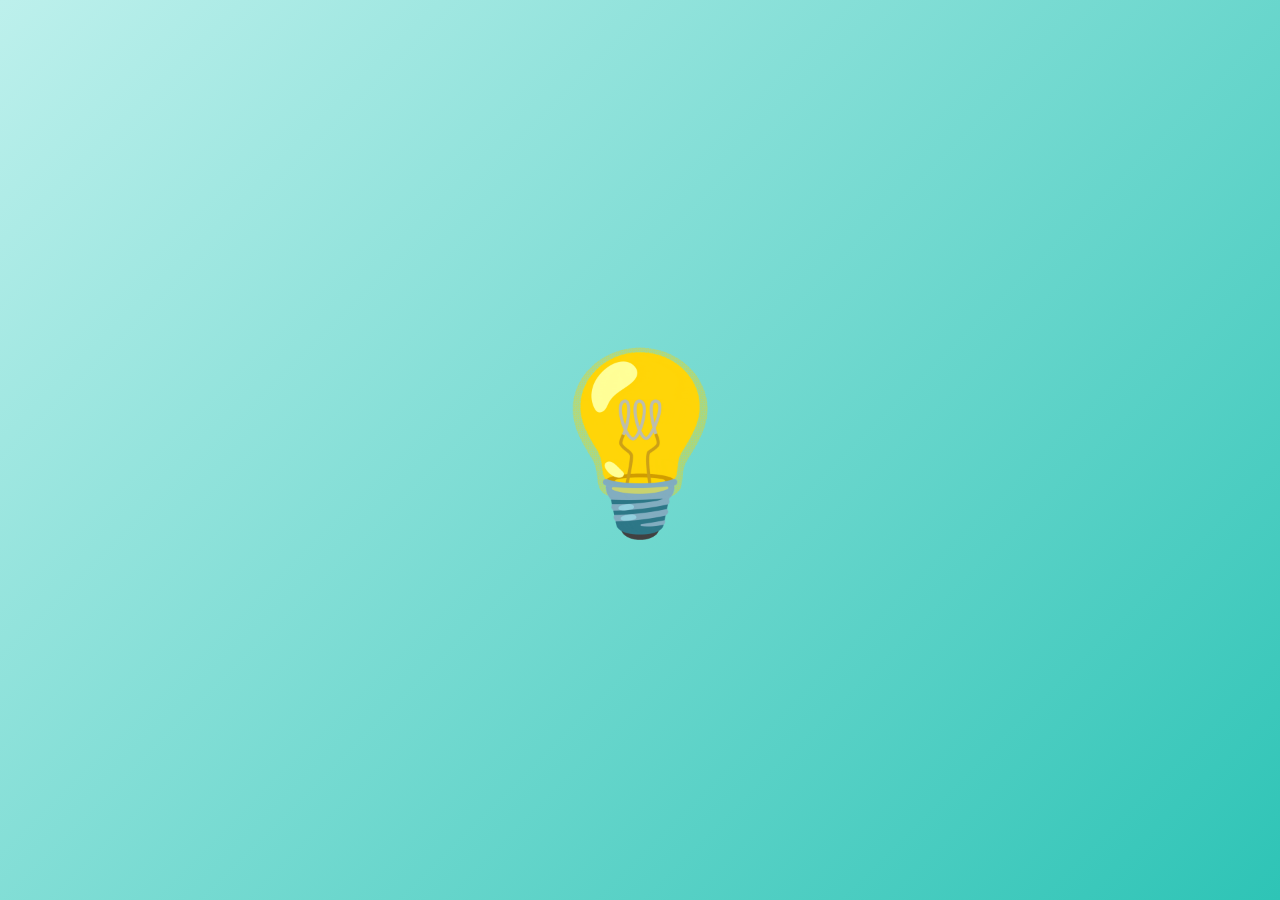
<file: index.html>
<!DOCTYPE html>
<html lang="en">

<head>
    <meta charset="UTF-8">
    <meta name="viewport" content="width=device-width, initial-scale=1.0">
    <title>Skillio</title>
    <link rel="stylesheet" href="style.css">
    <link rel="preconnect" href="https://fonts.googleapis.com">
    <link rel="preconnect" href="https://fonts.gstatic.com" crossorigin>
    <link rel="icon" type="image/png" href="img/Light Bulb.gif">
    <link
        href="https://fonts.googleapis.com/css2?family=DM+Serif+Display:ital@0;1&family=Poppins:wght@300;400;500;600;700&family=Zain:wght@400;700&display=swap"
        rel="stylesheet">
</head>

<body>
<div class="preloader" id="preloader">
        <div class="loader">
            <img class="Light" src="img/Light Bulb.gif">

        </div>
    </div>

    <nav id="navbar">
        <div class="nav-container">
            <div class="logo-section">
                <p class="logo-text" id="headerLogo"></p>
            </div>
            <ul class="nav-center" id="headerNavLinks"></ul>
            <div class="nav-right">
                 <button class="theme-toggle" id="themeToggle"><img src="img/moon.png" class="mode"
                        alt="Switch to dark mode"></button>
                          <button class="lang-toggle text-font" id="langToggle"></button>
                <a href="Login.html" class="btn1-hero text-font" id="loginbtn"></a>
            </div>
        </div>
    </nav>
        <script src="js.js"></script>
</body>

</html>
</file>
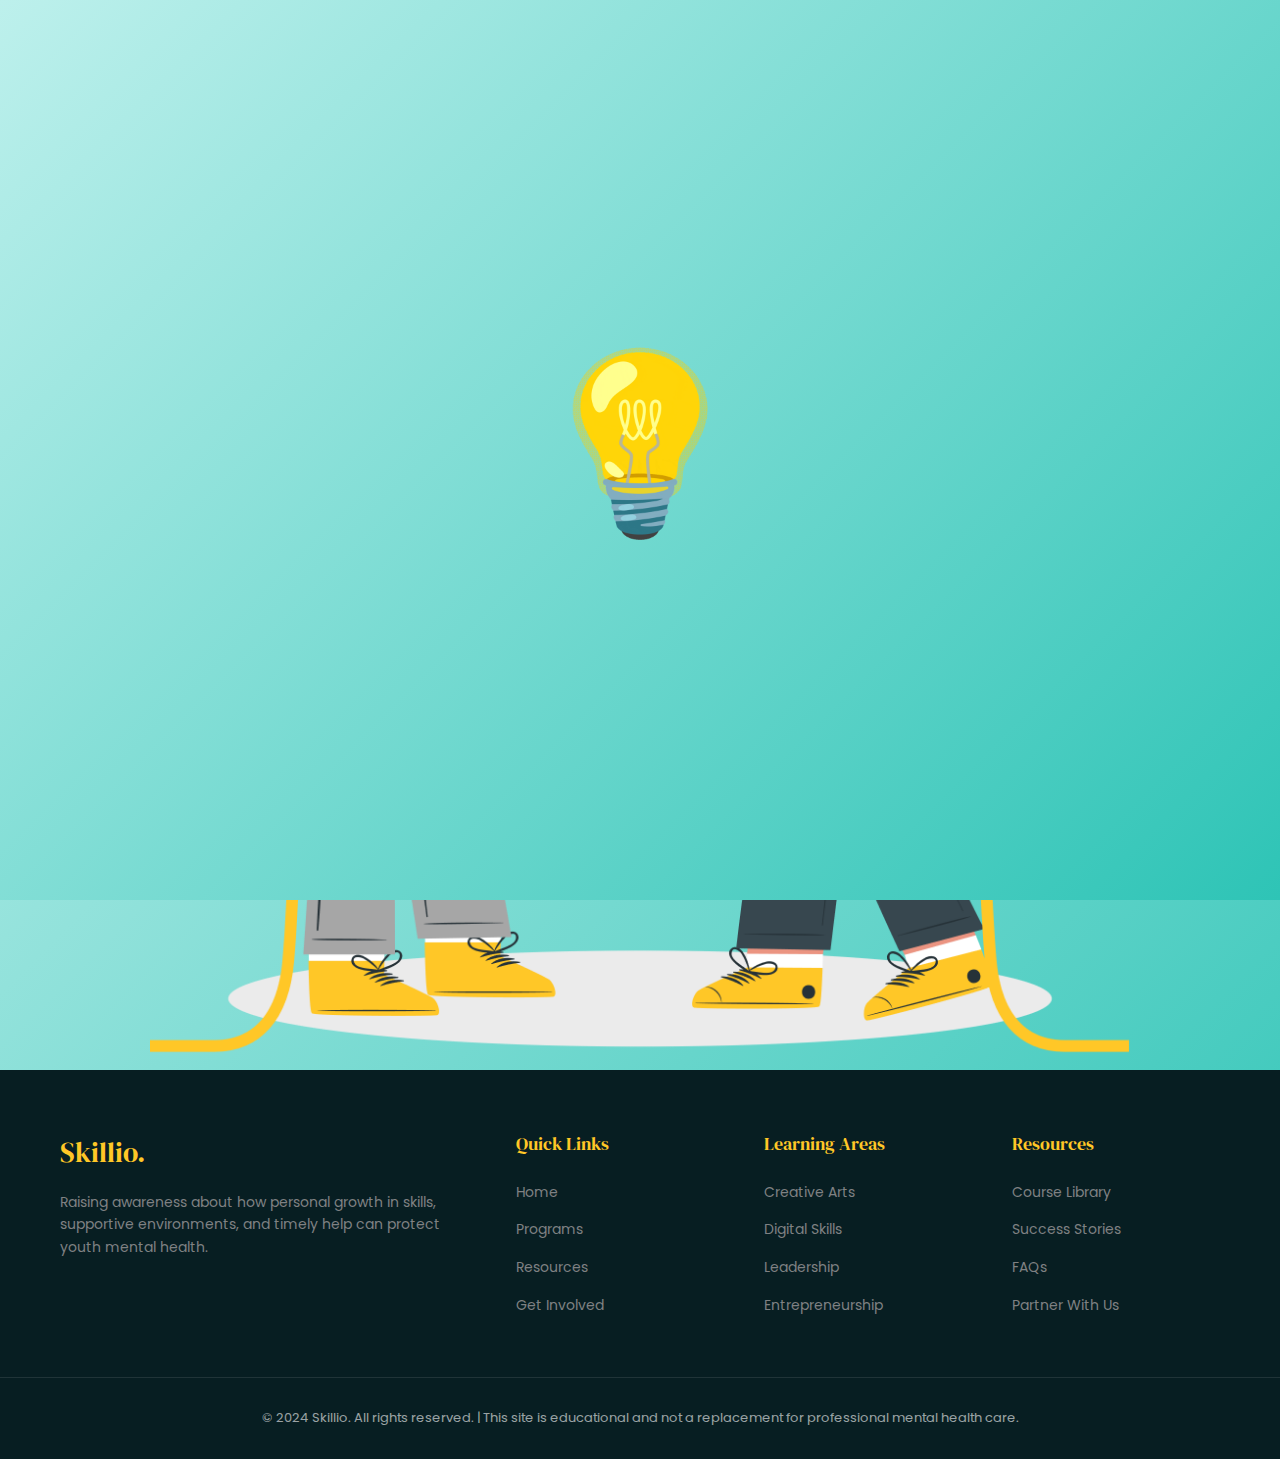
<file: center.html>
<!DOCTYPE html>
<html lang="en">

<head>
    <meta charset="UTF-8">
    <meta name="viewport" content="width=device-width, initial-scale=1.0">
    <title id="1"></title>
    <link rel="stylesheet" href="style.css">
    <link rel="preconnect" href="https://fonts.googleapis.com">
    <link rel="preconnect" href="https://fonts.gstatic.com" crossorigin>
    <link rel="icon" type="image/png" href="img/Light Bulb.gif">
    <link
        href="https://fonts.googleapis.com/css2?family=DM+Serif+Display:ital@0;1&family=Poppins:wght@300;400;500;600;700&family=Zain:wght@400;700&display=swap"
        rel="stylesheet">
</head>

<body class="body-error">
<div class="preloader" id="preloader">
        <div class="loader">
            <img class="Light" src="img/Light Bulb.gif">

        </div>
    </div>

    <nav id="navbar">
        <div class="nav-container">
            <div class="logo-section">
                <p class="logo-text" id="headerLogo"></p>
            </div>
            <ul class="nav-center" id="headerNavLinks"></ul>
            <div class="nav-right">
                 <button class="theme-toggle" id="themeToggle"><img src="img/moon.png" class="mode"
                        alt="Switch to dark mode"></button>
                          <button class="lang-toggle text-font" id="langToggle"></button>
                <a href="Login.html" class="btn1-hero text-font" id="loginbtn"></a>
            </div>
        </div>
    </nav>
<div class="error-div">
    <img src="img/404.png" class="error-img"></div>
    <footer class="footer-main">

        <div class="footer-main-content" id="footerContent"></div>

        <div class="footer-bottom">
            <p class="text-font" id="footerCopyright"></p>
        </div>
    </footer>
      <button id="scrollTopBtn" class="scroll-top-btn">↑</button>

        <script src="js.js"></script>
</body>

</html>
</file>
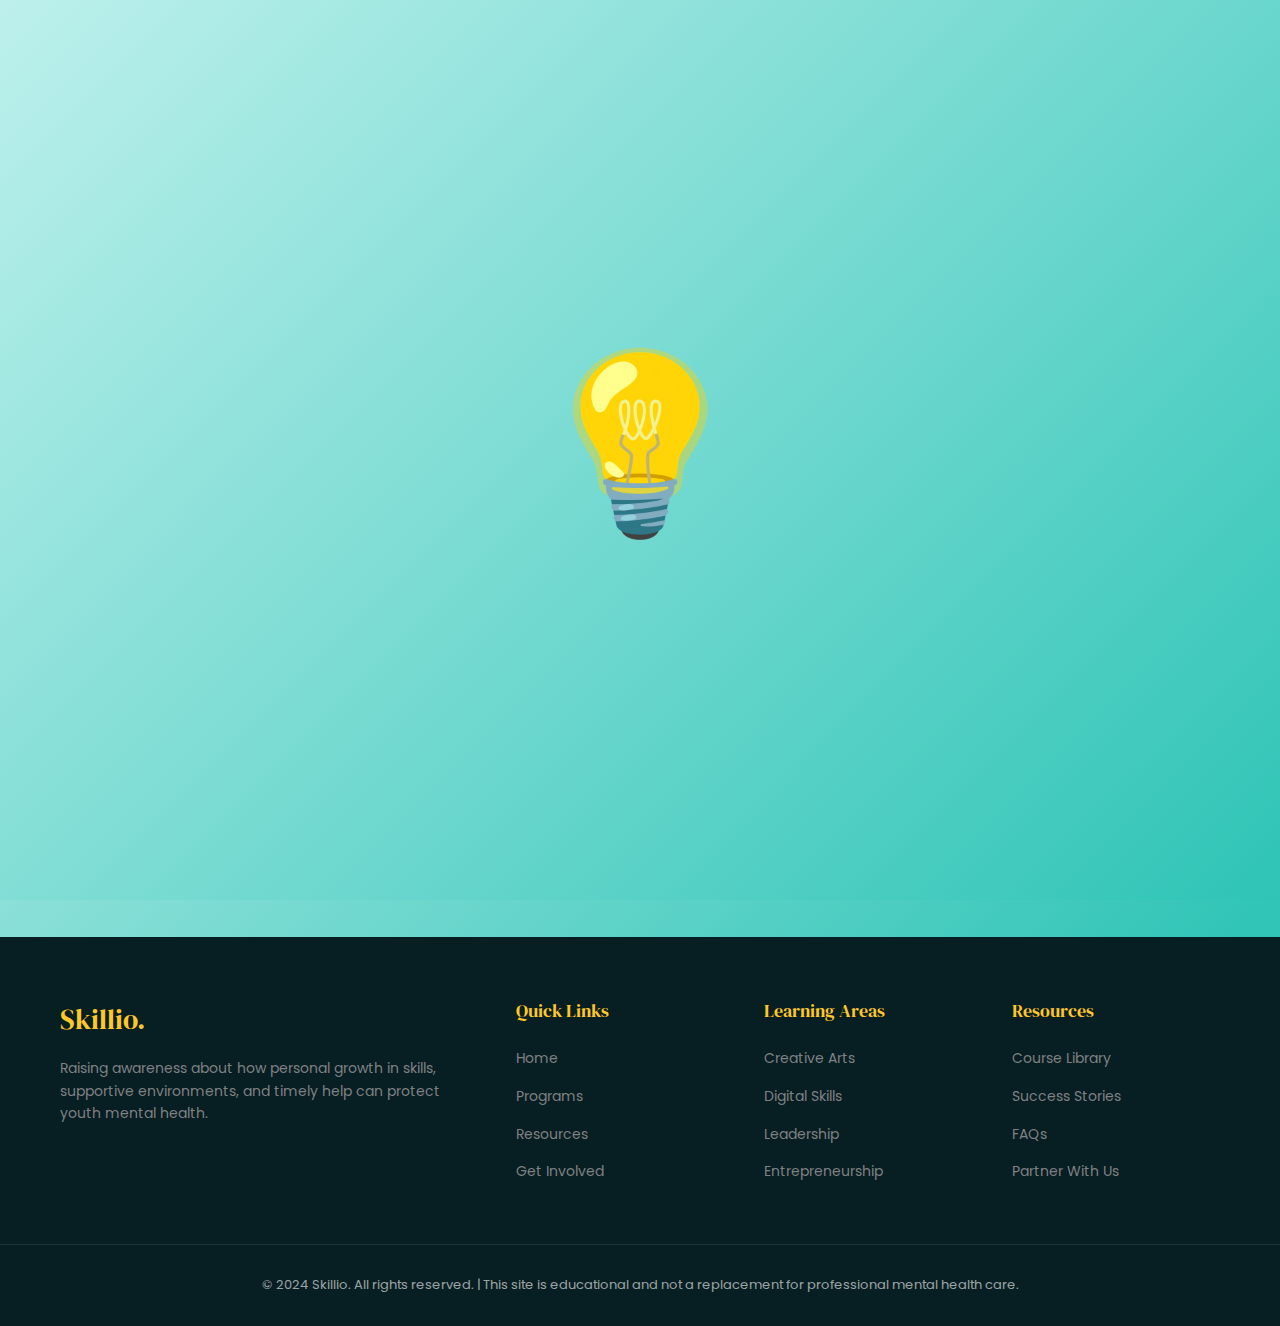
<file: Contact.html>
<!DOCTYPE html>
<html lang="en">

<head>
    <meta charset="UTF-8">
    <meta name="viewport" content="width=device-width, initial-scale=1.0">
    <title id="1"></title>
    <link rel="stylesheet" href="style.css">
    <link rel="preconnect" href="https://fonts.googleapis.com">
    <link rel="preconnect" href="https://fonts.gstatic.com" crossorigin>
    <link rel="icon" type="image/png" href="img/Light Bulb.gif">
    <link
        href="https://fonts.googleapis.com/css2?family=DM+Serif+Display:ital@0;1&family=Poppins:wght@300;400;500;600;700&family=Zain:wght@400;700&display=swap"
        rel="stylesheet">
</head>

<body class="body-error">
    <div class="preloader" id="preloader">
        <div class="loader">
            <img class="Light" src="img/Light Bulb.gif">

        </div>
    </div>

    <nav id="navbar">
        <div class="nav-container">
            <div class="logo-section">
                <p class="logo-text" id="headerLogo"></p>
            </div>
            <ul class="nav-center" id="headerNavLinks"></ul>
            <div class="nav-right">
                <button class="theme-toggle" id="themeToggle"><img src="img/moon.png" class="mode"
                        alt="Switch to dark mode"></button>
                <button class="lang-toggle text-font" id="langToggle"></button>
                <a href="Login.html" class="btn1-hero text-font" id="loginbtn"></a>
            </div>
        </div>
    </nav>
    <div class="contact-page-wrapper">
        <div class="container1">
            <h1 class="page-title" id="page-title"></h1>
            <p class="page-subtitle" id="page-subtitle"></p>

            <div class="contact-form-section">
                <h2 class="form-title" id="form-title"></h2>

                <div class="success-message" id="success-message">

                </div>

                <form id="contact-form" onsubmit="validateForm(event)">
                    <div class="form-group">
                        <label class="form-label" for="name" id="name-label"></label>
                        <input type="text" id="name" class="form-input" placeholder="Enter your name">
                        <div class="error-message" id="name-error"></div>
                    </div>

                    <div class="form-group">
                        <label class="form-label" for="email" id="email-label"></label>
                        <input type="email" id="email" class="form-input" placeholder="Enter your email">
                        <div class="error-message" id="email-error"></div>
                    </div>

                    <div class="form-group">
                        <label class="form-label" for="message" id="message-label"></label>
                        <textarea id="message" class="form-textarea" placeholder="Enter your message"></textarea>
                        <div class="error-message" id="message-error"></div>
                    </div>

                    <button type="submit" class="submit-button" id="submit-button"></button>
                </form>
            </div>
        </div>
    </div>
    <footer class="footer-main">

        <div class="footer-main-content" id="footerContent"></div>

        <div class="footer-bottom">
            <p class="text-font" id="footerCopyright"></p>
        </div>
    </footer>
    <button id="scrollTopBtn" class="scroll-top-btn"></button>

    <script src="js.js"></script>
</body>

</html>
</file>
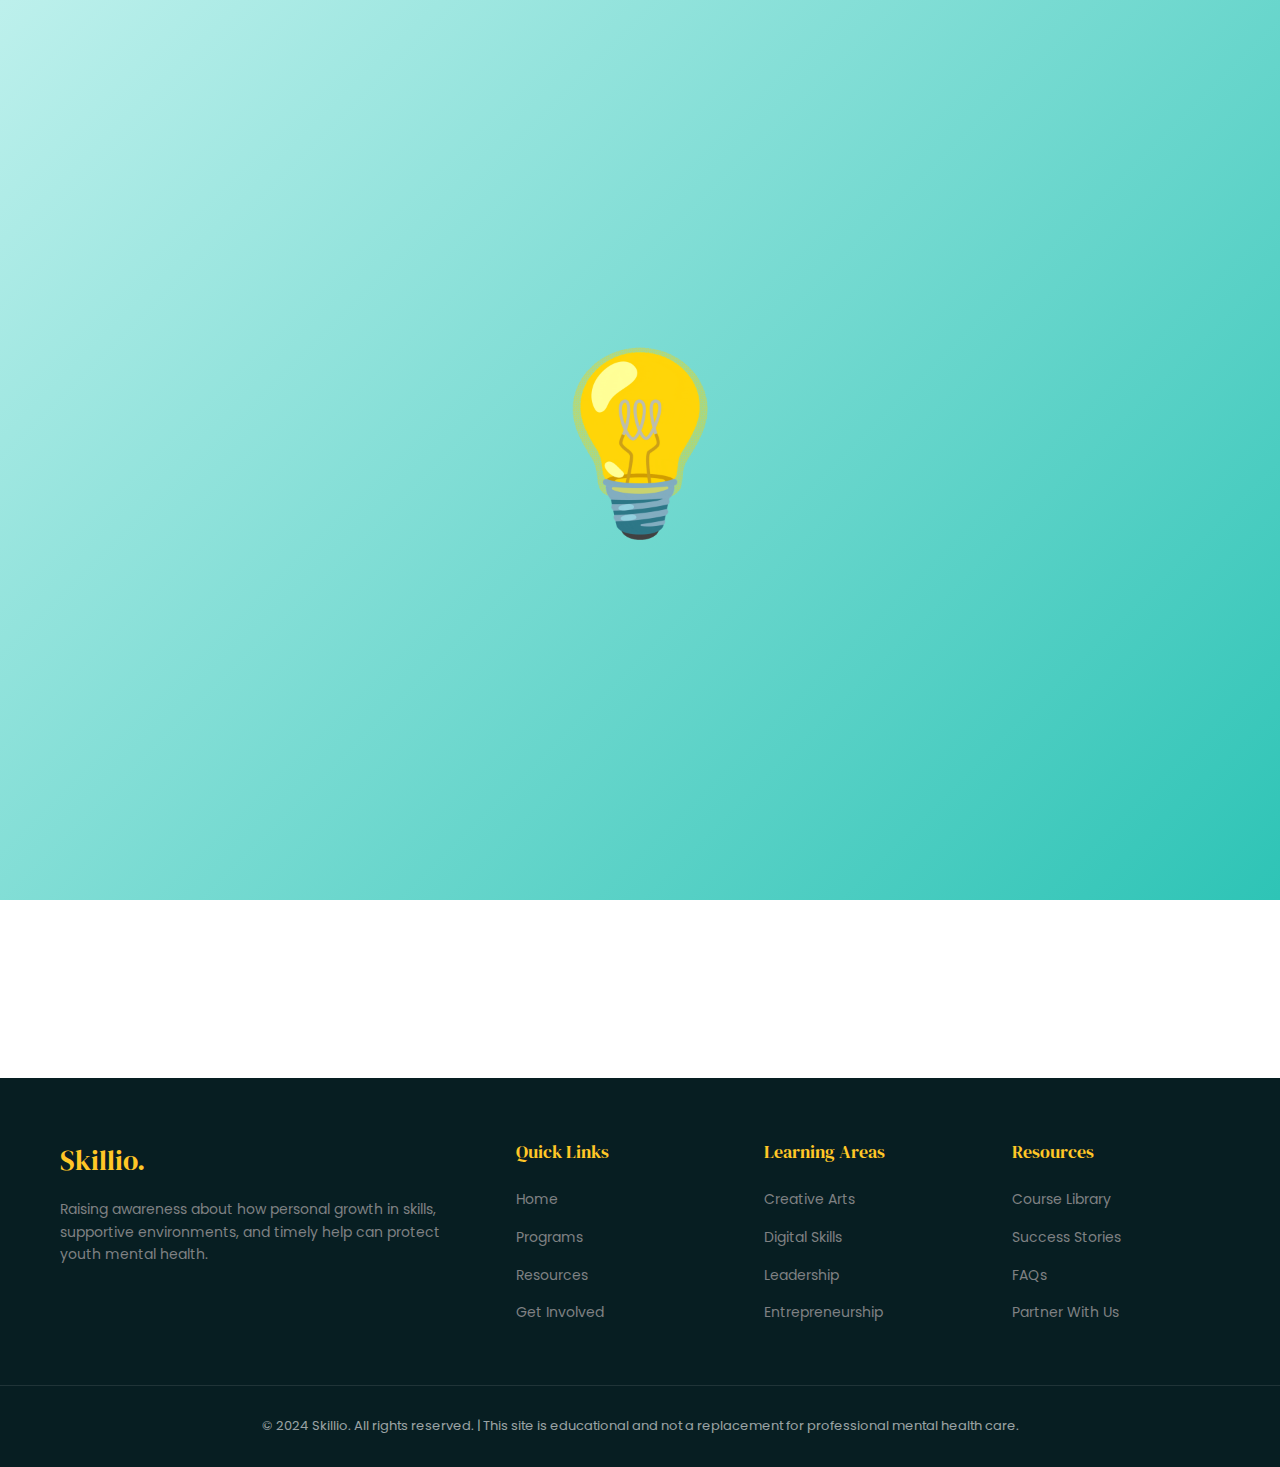
<file: Gallery.html>
<!DOCTYPE html>
<html lang="en">

<head>
    <meta charset="UTF-8">
    <meta name="viewport" content="width=device-width, initial-scale=1.0">
    <title id="1"></title>
    <link rel="stylesheet" href="style.css">
    <link rel="preconnect" href="https://fonts.googleapis.com">
    <link rel="preconnect" href="https://fonts.gstatic.com" crossorigin>
    <link rel="icon" type="image/png" href="img/Light Bulb.gif">
    <link
        href="https://fonts.googleapis.com/css2?family=DM+Serif+Display:ital@0;1&family=Poppins:wght@300;400;500;600;700&family=Zain:wght@400;700&display=swap"
        rel="stylesheet">
</head>

<body >
    <div class="preloader" id="preloader">
        <div class="loader">
            <img class="Light" src="img/Light Bulb.gif">

        </div>
    </div>

    <nav id="navbar">
        <div class="nav-container">
            <div class="logo-section">
                <p class="logo-text" id="headerLogo"></p>
            </div>
            <ul class="nav-center" id="headerNavLinks"></ul>
            <div class="nav-right">
                <button class="theme-toggle" id="themeToggle"><img src="img/moon.png" class="mode"
                        alt="Switch to dark mode"></button>
                <button class="lang-toggle text-font" id="langToggle"></button>
                <a href="Login.html" class="btn1-hero text-font" id="loginbtn"></a>
            </div>
        </div>
    </nav>
    <section id="gallery" class="gallery-section-wrapper">
     
            <section class="support-wellness-section">
                <div class="support-wellness-container">
                    <div class="support-wellness-content">
                        <h2 class="support-wellness-title title-font" id="supportWellnessTitle"></h2>
                        <p class="support-wellness-text text-font" id="supportWellnessText"></p>
                        <a href="#contact" class="btn-hero text-font" id="btnSupportWellness"></a>
                    </div>
                    <div class="support-wellness-illustration">
                        <img src="img/Bird on a wire-cuate.png">
                    </div>
                </div>
            </section>
   <div class="gallery-container">
            <div class="gallery-header">
                <h2 class="gallery-main-title title-font" id="galleryMainTitle"></h2>
                <p class="gallery-main-subtitle text-font" id="galleryMainSubtitle"></p>
            </div>

            <div class="gallery-grid" id="galleryGrid">

            </div>
        </div>
    </section>

    <div class="lightbox" id="lightbox">
        <div class="lightbox-content">
            <button class="lightbox-close" id="lightboxClose"></button>
            <img src="img/zoom-in.png" class="lightbox-image" id="lightboxImage">
        </div>
    </div>
    <footer class="footer-main">

        <div class="footer-main-content" id="footerContent"></div>

        <div class="footer-bottom">
            <p class="text-font" id="footerCopyright"></p>
        </div>
    </footer>
    <button id="scrollTopBtn" class="scroll-top-btn"></button>

    <script src="js.js"></script>
</body>

</html>
</file>
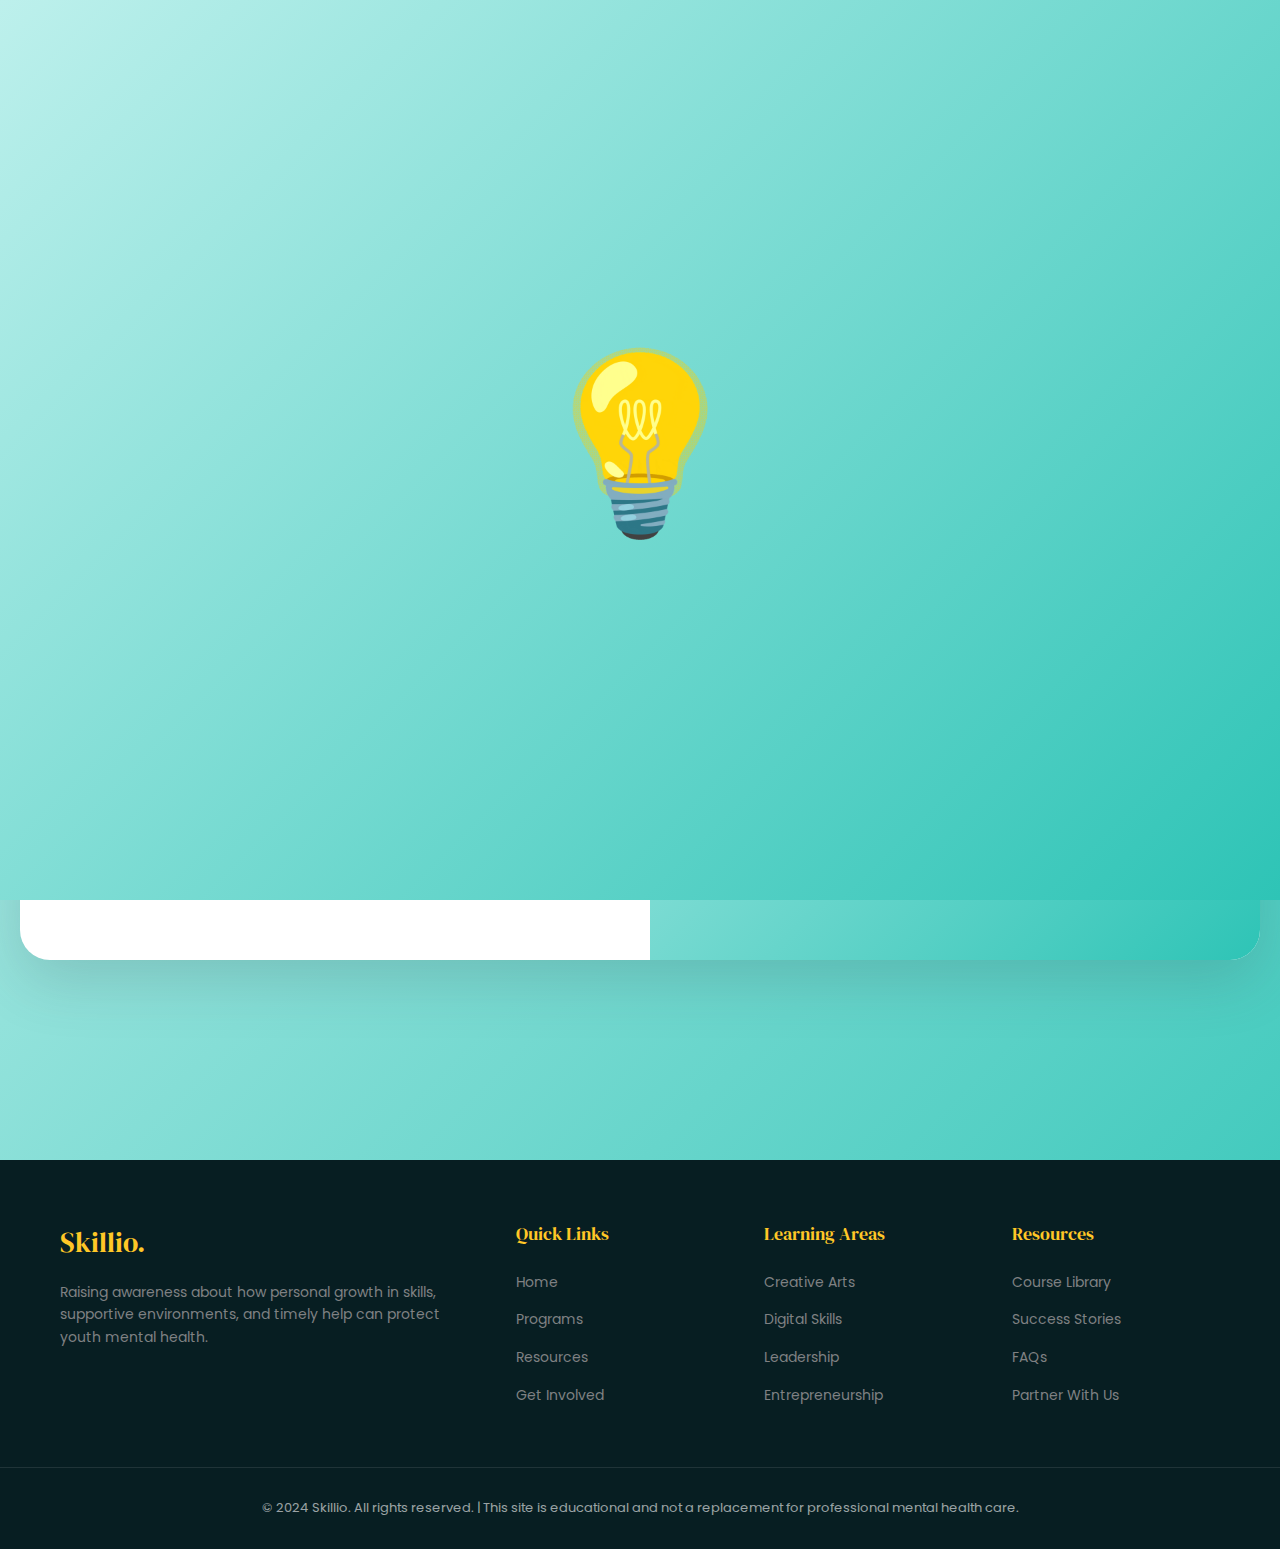
<file: Login.html>
<!DOCTYPE html>
<html lang="en">

<head>
    <meta charset="UTF-8">
    <meta name="viewport" content="width=device-width, initial-scale=1.0">
    <title id="1"></title>
    <link rel="stylesheet" href="style.css">
    <link rel="preconnect" href="https://fonts.googleapis.com">
    <link rel="preconnect" href="https://fonts.gstatic.com" crossorigin>
    <link rel="icon" type="image/png" href="img/Light Bulb.gif">
    <link
        href="https://fonts.googleapis.com/css2?family=DM+Serif+Display:ital@0;1&family=Poppins:wght@300;400;500;600;700&family=Zain:wght@400;700&display=swap"
        rel="stylesheet">
</head>

<body class="body-error">
    <div class="preloader" id="preloader">
        <div class="loader">
            <img class="Light" src="img/Light Bulb.gif">

        </div>
    </div>

    <nav id="navbar">
        <div class="nav-container">
            <div class="logo-section">
                <p class="logo-text" id="headerLogo"></p>
            </div>
            <ul class="nav-center" id="headerNavLinks"></ul>
            <div class="nav-right">
                <button class="theme-toggle" id="themeToggle"><img src="img/moon.png" class="mode"
                        alt="Switch to dark mode"></button>
                <button class="lang-toggle text-font" id="langToggle"></button>
                <a href="Login.html" class="btn1-hero text-font" id="loginbtn"></a>
            </div>
        </div>
    </nav>

    <section class="login-page-wrapper">
        <div class="login-container">
            <div class="login-form-section">
                <h1 class="login-title" id="login-title"></h1>

                <label class="login-label" id="email-label"></label>
                <input type="email" id="login-username" class="login-input" placeholder="example@email.com">

                <label class="login-label" id="password-label"></label>
                <input type="password" id="login-password" class="login-input" placeholder="Enter your password">

                <div class="error-message" id="error-message"></div>

                <div class="forgot-password">
                    <a href="#" id="forgot-link"></a>
                </div>

                <div class="gender-section" id="gender-section">
                    <span class="gender-label" id="gender-label"></span>
                    <div class="gender-options">
                        <div class="gender-option">
                            <input type="radio" id="male" name="gender" value="male" checked>
                            <label for="male" id="male-label"></label>
                        </div>
                        <div class="gender-option">
                            <input type="radio" id="female" name="gender" value="female">
                            <label for="female" id="female-label"></label>
                        </div>
                    </div>
                </div>

                <button class="login-button" onclick="login()" id="signin-button"></button>

                <div class="login-divider">
                    <span id="divider-text"></span>
                </div>

                <div class="social-buttons">
                    <button class="social-button google-btn">
                        <img src="img/f.png">
                    </button>
                    <button class="social-button facebook-btn">
                        <img src="img/g.png">
                    </button>
                </div>

                <div class="register-text">
                    <span id="register-text"><a href="#" id="register-link"></a>
                </div>
            </div>

            <div class="login-image-section">
                <div class="login-image-container">
                    <img src="img/log.png">
                </div>
            </div>
        </div>
    </section>
    <footer class="footer-main">

        <div class="footer-main-content" id="footerContent"></div>

        <div class="footer-bottom">
            <p class="text-font" id="footerCopyright"></p>
        </div>
    </footer>
    <button id="scrollTopBtn" class="scroll-top-btn"></button>

    <script src="js.js"></script>
</body>

</html>
</file>
<file: style.css>
:root {

    --color-primary: #ffc727;
    --color-primary-light: #F4CF66;
    --color-primary-lighter: #FBEBA3;
    --color-secondary: #2ec4b6;
    --color-secondary-lighter: #bdf0ec;
    --color-white: #fff;
    --color-secondary-light: #cbf3f0;
    --color-dark-gray: #232e33;
    --color-medium-gray: #7f8183;
    --color-dark: #263238;
    --color-white-dark: #232e33;
    --color-light-gray: #A9AAAA;
    --white: #fff;
    --color-off-white: #fafbfb;
    --color-pink: #F3ABA3;
    --footer: #071e22;
    --error: #ff4444;
    --green: #28a745;
    --box: rgba(0, 0, 0, 0.9);
    --boxx: rgba(0, 0, 0, 0.5);

    --overlay: rgba(35, 46, 51, 0.9);
    --shadow-dark: rgba(56, 74, 82, 0.2);
    --shadow-white: rgba(255, 255, 255, 0.7);
    --shadow-white-light: rgba(255, 255, 255, 0.2);
    --shadow-white-lighter: rgba(255, 255, 255, 0.1);
    --shadow-white-lightest: rgba(255, 255, 255, 0.05);
    --shadow-white-overlay: rgba(255, 255, 255, 0.95);
    --shadow-dark-overlay: rgba(56, 74, 82, 0.9);
    --shadow-dark-bg: rgba(56, 74, 82, 0.05);
    --shadow-gray-bg: rgba(118, 132, 140, 0.05);
    --shadow-white-border: rgba(255, 255, 255, 0.1);
    --shadow-white-text: rgba(255, 255, 255, 0.6);
    --shadow-primary: rgba(248, 193, 36, 0.3);
    --shadow-primary-light: rgba(248, 193, 36, 0.4);
    --shadow-black: rgba(27, 35, 39, 0.4);
    --shadow-dark-light: rgba(56, 74, 82, 0.1);
    --shadow-dark-medium: rgba(56, 74, 82, 0.15);
}

:root.dark-mode,
body.dark-mode {
    --color-white: #071e22;
    --color-secondary-light: #34827c;
    --color-dark-gray: #ffc727;
    --color-medium-gray: #e9e9e9;
    --color-white-dark: #fff;

}

* {
    margin: 0;
    padding: 0;
    box-sizing: border-box;
}

a,
li {

    text-decoration: none;
}

::-webkit-scrollbar {
    width: 10px;
}


::-webkit-scrollbar-track {
    background-color: var(--color-white);
}


::-webkit-scrollbar-thumb {
    background-color: var(--color-primary);
    border-radius: 10px;

}


::-webkit-scrollbar-thumb:hover {
    background-color: var(--color-primary);
}

html {
    scroll-behavior: smooth;
}

body {
    background-color: var(--color-white);
    color: var(--color-dark-gray);
    line-height: 1.6;
    transition: background-color 0.3s, color 0.3s;
    overflow-x: hidden;
}


.mode {
    width: 37px;
    padding: 5px;
    height: auto;
}

.title-font {
    font-family: 'DM Serif Display', serif;
    font-weight: 400;
}

.text-font {
    font-family: 'Poppins', sans-serif;
    font-weight: 400;
}

body::before {
    content: '';
    position: fixed;
    top: 0;
    left: 0;
    width: 100%;
    height: 100%;
    background-image:
        radial-gradient(circle at 20% 50%, var(--shadow-dark-bg) 0%, transparent 50%),
        radial-gradient(circle at 80% 80%, var(--shadow-gray-bg) 0%, transparent 50%);
    animation: backgroundShift 20s ease-in-out infinite;
    pointer-events: none;
    z-index: 0;
}

@keyframes backgroundShift {

    0%,
    100% {
        transform: translate(0, 0) scale(1);
    }

    33% {
        transform: translate(30px, 30px) scale(1.1);
    }

    66% {
        transform: translate(-20px, 20px) scale(0.9);
    }
}

.container {
    max-width: 1200px;
    margin: 0 auto;
    padding: 0 20px;
}


.preloader {
    position: fixed;
    top: 0;
    left: 0;
    width: 100%;
    height: 100%;
    background: linear-gradient(135deg, var(--color-secondary-lighter) 0%, var(--color-secondary) 100%);
    display: flex;
    justify-content: center;
    align-items: center;
    z-index: 9999;
    transition: opacity 0.5s, visibility 0.5s;
}

.preloader.hidden {
    opacity: 0;
    visibility: hidden;
    pointer-events: none;
}

.loader {
    text-align: center;
}

.loader .Light {

    width: 200px;
    height: auto;

}

.loader p {
    font-family: 'DM Serif Display', serif;
    font-weight: 600;
    margin-top: 20px;
    color: var(--color-dark-gray);
    font-size: 24px;
}

@keyframes pulse {

    0%,
    100% {
        transform: scale(1);
    }

    50% {
        transform: scale(1.2);
    }
}

.nav-container {

    margin: 0 auto;
    padding: 18px 100px;
    display: flex;
    justify-content: space-between;
    align-items: center;
    position: fixed;
    top: 40px;
    left: 0;
    right: 0;
    background: var(--color-white);
    backdrop-filter: blur(15px);
    box-shadow: 0 9px 14px var(--shadow-dark);
    z-index: 1000;
    transition: all 0.3s cubic-bezier(0.4, 0, 0.2, 1);
    height: 120px;
    border-radius: 230px;
    width: 1410px;
}

.logo-section {
    display: flex;
    align-items: center;
    gap: 12px;
}


.logo-section:hover .logo-image {
    transform: rotate(5deg) scale(1.05);
}

.logo-text {
    font-family: 'DM Serif Display', serif;
    font-size: 28px;
    color: var(--color-primary);

    background-clip: text;
    letter-spacing: -0.5px;
}


.nav-center {
    display: flex;
    list-style: none;
    gap: 45px;
}

.nav-center a {
    text-decoration: none;
    color: var(--color-dark-gray);
    font-weight: 600;
    font-size: 16px;
    position: relative;
    padding: 8px 0;
    transition: all 0.3s cubic-bezier(0.4, 0, 0.2, 1);
    letter-spacing: 0.3px;
}

.nav-center a::before {
    content: '';
    position: absolute;
    bottom: 0;
    left: 50%;
    transform: translateX(-50%);
    width: 0;
    height: 3px;
    background: linear-gradient(135deg, var(--color-primary) 0%, var(--color-primary-light) 50%, var(--color-primary-lighter) 100%);
    transition: width 0.3s cubic-bezier(0.4, 0, 0.2, 1);
    border-radius: 2px;
}

.nav-center a:hover {
    color: var(--color-primary);
    transform: translateY(-2px);
}

.nav-center a:hover::before {
    width: 100%;
}

.nav-center a.active {
    color: var(--color-primary);
}

.nav-center a.active::before {
    width: 100%;
}

button:hover {
    transform: translateY(-3px);
    box-shadow: 0 10px 25px var(--shadow-primary-light);
}

.nav-right {
    display: flex;
    gap: 15px;
    align-items: center;
}

.theme-toggle {
    background: var(--color-white);
    border: 2px solid var(--color-light-gray);
    border-radius: 50%;
    width: 44px;
    height: 44px;
    font-size: 20px;
    cursor: pointer;
    transition: all 0.3s;
    display: flex;
    align-items: center;
    justify-content: center;
}

.theme-toggle:hover {
    border-color: var(--color-primary);
    transform: rotate(180deg) scale(1.1);

    box-shadow: 0 10px 25px var(--shadow-primary-light);
}

.lang-toggle {
    background: var(--color-primary);
    color: var(--color-white);
    border: none;
    border-radius: 10px;
    padding: 10px 20px;
    font-weight: 700;
    font-size: 14px;
    cursor: pointer;
    transition: all 0.3s;
    letter-spacing: 1px;
    box-shadow: 0 3px 10px var(--shadow-dark);
}

.lang-toggle:hover {
    transform: translateY(-3px);
    box-shadow: 0 10px 25px var(--shadow-primary-light);
    background: var(--color-primary);
}

.btn1-hero {
    display: inline-block;
    padding: 10px 30px;
    border: 3px solid var(--color-primary);
    color: var(--color-white-dark);
    text-decoration: none;
    border-radius: 50px;
    font-weight: 600;
    transition: all 0.3s;
}

.btn1-hero:hover {
    transform: translateY(-3px);
    box-shadow: 0 10px 25px var(--shadow-primary-light);
}

.hero-main-title {
    font-family: 'Lilita One', sans-serif;
    font-size: 56px;
    line-height: 1.2;
    font-weight: 400;
    background: linear-gradient(135deg, var(--color-primary) 0%, var(--color-primary-light) 50%, var(--color-primary-lighter) 100%);
    -webkit-background-clip: text;
    -webkit-text-fill-color: transparent;
    background-clip: text;
    margin-bottom: 20px;
    animation: fadeInUp 0.8s ease-out;
}


.hero-subtitle {
    font-size: 20px;
    color: var(--color-medium-gray);
    margin-bottom: 30px;
    line-height: 1.8;
}

.section-title {
    font-family: 'Lilita One', sans-serif;
    font-size: 42px;
    font-weight: 400;
    text-align: center;
    margin-bottom: 15px;
    color: var(--color-dark-gray);
}



.section-subtitle {
    text-align: center;
    color: var(--color-medium-gray);
    font-size: 18px;
    margin-bottom: 60px;
}

.card-title {
    font-family: 'Lilita One', sans-serif;
    font-size: 22px;
    font-weight: 400;
    margin-bottom: 15px;
    color: var(--color-dark-gray);
}



.stat-number {
    font-size: 48px;
    font-weight: 400;
    background: linear-gradient(135deg, var(--color-primary) 0%, var(--color-primary-light) 50%, var(--color-primary-lighter) 100%);
    -webkit-background-clip: text;
    -webkit-text-fill-color: transparent;
    background-clip: text;
    font-family: 'Lilita One', sans-serif;
}


.hero-main {
    min-height: 100vh;
    display: flex;
    align-items: center;
    padding-top: 100px;
    background: linear-gradient(135deg, var(--color-secondary-light) 0%, var(--color-secondary) 100%);
    position: relative;
    overflow: hidden;
}

.hero-wrapper {
    max-width: 1367px;
    margin: 0 auto;
    padding: 60px 20px;

    display: flex;
    gap: 60px;
    align-items: center;
    margin-right: 140px;
}

.hero-content-main {
    position: relative;
    z-index: 1;
}


.hero-title-main {
    font-size: 52px;
    line-height: 1.2;
    color: var(--color-dark-gray);
    margin-bottom: 24px;
}

.hero-description {
    font-size: 18px;
    color: var(--color-medium-gray);
    margin-bottom: 32px;
    line-height: 1.8;
}

.hero-tree {
    width: 410px;
    position: absolute;
    left: 0;
    top: 0;
}

.hero-tree1 {
    width: 410px;
    position: absolute;
    right: 0;
    top: 0;

}


.btn-hero {
    display: inline-block;
    padding: 16px 40px;
    background: var(--color-primary);
    color: var(--color-white);
    text-decoration: none;
    border-radius: 50px;
    font-weight: 600;
    transition: all 0.3s;
}

.btn-hero:hover {
    transform: translateY(-3px);
    box-shadow: 0 10px 25px var(--shadow-primary-light);
}

.hero-illustration {
    width: 780px;

    animation: float 6s ease-in-out infinite;
}

@keyframes float {

    0%,
    100% {
        transform: translateY(0);
    }

    50% {
        transform: translateY(-20px);
    }
}


.btn {
    display: inline-block;
    padding: 14px 32px;
    border-radius: 50px;
    font-size: 16px;
    font-weight: 600;
    text-decoration: none;
    cursor: pointer;
    transition: all 0.3s;
    border: none;
}

.btn-primary {
    background: linear-gradient(135deg, var(--color-primary) 0%, var(--color-primary-light) 50%, var(--color-primary-lighter) 100%);
    color: var(--color-white);
    position: relative;
    overflow: hidden;
}

.btn-primary:hover {
    transform: translateY(-3px);
    box-shadow: 0 10px 25px var(--shadow-primary-light);
}

.btn-secondary {
    background: transparent;
    color: var(--color-primary);
    border: 2px solid var(--color-primary);
}

.btn-secondary:hover {
    background: var(--color-primary);
    color: var(--color-white);
    transform: translateY(-3px);
    box-shadow: 0 10px 25px var(--shadow-primary-light);
}




.hero-wave {
    position: absolute;
    bottom: -61px;
    left: -40px;
    right: 0;
    color: var(--color-white);
    fill: currentColor;

}

.hero-wave1 {

    position: relative;
    bottom: -157px;
    right: 0px;
    color: var(--color-white);
    transform: rotate(180deg);
    fill: currentColor;
}

.hero-wave2 {
    position: absolute;
    bottom: -157px;
    left: -30px;
    right: -80px;
    color: var(--color-white);
    transform: rotate(180deg);
    z-index: 2;
    fill: currentColor;
}

.hero-wave3 {
    position: absolute;
    bottom: -8px;
    left: -40px;
    right: 0;
    color: var(--color-white);
    ;
    fill: currentColor;
    z-index: 2;
}


.hero-wave5 {
    position: absolute;
    bottom: 103px;
    left: -40px;
    right: 0;
    color: var(--color-white);
    fill: currentColor;}
.sec-principles-section {
    background: var(--color-white);
    padding: 0 0;
}

.sec-section-header {
    text-align: center;
    margin-bottom: 60px;
}

.sec-section-title {
    font-family: 'DM Serif Display', serif;
    font-size: 48px;
    font-weight: 400;
    color: var(--color-dark-gray);
    margin-bottom: 15px;
}



.sec-section-subtitle {
    font-family: 'Poppins', sans-serif;
    font-size: 16px;
    color: var(--color-medium-gray);
    max-width: 600px;
    margin: 0 auto;
}



.sec-principles-grid {
    display: grid;
    grid-template-columns: repeat(3, 1fr);
    gap: 30px;
}

.sec-principle-card {
    padding: 140px 40px 0;
    border-radius: 24px;
    color: var(--color-white-dark);
    position: relative;
    overflow: hidden;
    transition: transform 0.3s;
    background: linear-gradient(135deg, var(--color-primary) 0%, var(--color-primary-light) 100%)
}



.sec-principle-card:hover {
    transform: translateY(-10px);
}


.sec-icon-img {
    width: 181px;
    height: auto;
    object-fit: contain;
    position: absolute;
    left: 11px;
    top: -30px;
    transform: rotate(-25deg);
}

.sec-principle-title {
    font-family: 'DM Serif Display', serif;
    font-size: 24px;
    font-weight: 400;
    margin-bottom: 10px;
}



.sec-principle-text {
    font-family: 'Poppins', sans-serif;
    font-size: 20px;
    opacity: 0.9;
    margin-bottom: 30px;
}



.sec-principle-arrow {
    position: absolute;
    bottom: 30px;
    right: 30px;
    width: 40px;
    height: 40px;
    background: var(--shadow-white-light);
    border-radius: 50%;
    display: flex;
    align-items: center;
    justify-content: center;
    font-size: 26px;
    transition: all 0.3s;
    font-weight: 800;
}

.sec-principle-card:hover .sec-principle-arrow {
    background: var(--color-white);
    color: var(--color-dark-gray);
}


.sec-case-study-section {
    background: linear-gradient(135deg, var(--color-secondary-light) 0%, var(--color-secondary) 100%);
    padding: 150px 0 100px;
}

.sec-case-study-content {
    display: grid;
    grid-template-columns: 1fr 1fr;
    gap: 60px;
    align-items: center;
}

.sec-case-study-title {
    font-family: 'DM Serif Display', serif;
    font-size: 42px;
    font-weight: 400;
    margin-bottom: 30px;
    line-height: 1.2;
    ;
    color: var(--color-dark-gray);
}


.sec-case-study-badge {
    display: inline-block;
    padding: 8px 20px;
    background: var(--color-dark-gray);
    color: var(--color-white);
    border-radius: 20px;
    font-family: 'Poppins', sans-serif;
    font-size: 12px;
    font-weight: 600;
    margin-bottom: 30px;
}



.sec-case-study-list {
    list-style: disc;
    margin-bottom: 30px;
    padding-left: 20px;
}

.sec-case-study-list li {
    font-family: 'Poppins', sans-serif;
    padding: 10px 0;
    font-weight: 500;
    color: var(--color-medium-gray);
}


.sec-case-study-list li:last-child {
    border-bottom: none;
}

.sec-case-study-image-wrapper {
    position: relative;
    height: 500px;
    border-radius: 24px;

}

.sec-stat-overlay {
    position: absolute;
    padding: 25px;
    background: var(--color-white);
    border-radius: 16px;
    box-shadow: 0 10px 40px var(--shadow-dark-medium);
}

.sec-stat-top-left {
    top: 30px;
    left: 10px;
    background: var(--color-dark-gray);
    color: var(--color-white);
    width: 306px;
}

.sec-stat-bottom-right {
    bottom: -30px;
    right: -130px;
    background: var(--color-pink);
    color: var(--color-white);
    width: 306px;
}

.sec-stat-number-large {
    font-family: 'DM Serif Display', serif;
    font-size: 48px;
    font-weight: 400;
    line-height: 1;
    margin-bottom: 5px;
    transition: opacity 0.3s ease, transform 0.3s ease;
}

.sec-stat-label {
    font-family: 'Poppins', sans-serif;
    font-size: 14px;
    opacity: 0.9;
}


.sec-case-study-image {
    width: 120%;
    height: 100%;
    object-fit: cover;
}

.testimonials-section {
    padding: 100px 60px;
    display: flex;
    flex-direction: column;
    justify-content: center;
    align-items: flex-end;
    position: relative;
    gap: 30px;
    background: var(--color-white);
    overflow: hidden;

}

.testimonials-img {
    width: 780px;
    height: auto;
    position: absolute;
    left: 70px;
    top: 50px;

}

.testimonials-container {
    max-width: 1200px;

}

.testimonial-slider {
    max-width: 800px;
    width: 100%;
    margin: 0 auto;
    position: relative;
    overflow: hidden;
}

.slider-wrapper {
    display: flex;
    animation: slide 20s infinite;
}

.testimonials-title {
    font-family: 'DM Serif Display', serif;
    font-weight: 400;
    width: auto;
    font-size: 48px;
}

@keyframes slide {
    0% {
        transform: translateX(0);
    }

    22% {
        transform: translateX(0);
    }

    25% {
        transform: translateX(-100%);
    }

    47% {
        transform: translateX(-100%);
    }

    50% {
        transform: translateX(-200%);
    }

    72% {
        transform: translateX(-200%);
    }

    75% {
        transform: translateX(-300%);
    }

    97% {
        transform: translateX(-300%);
    }

    100% {
        transform: translateX(0);
    }
}

.testimonial-card {
    min-width: 100%;
    padding: 40px;
    background: var(--color-pink);
    border-radius: 24px;
    box-sizing: border-box;
}

.testimonial-text {
    font-size: 15px;
    line-height: 1.8;
    margin-bottom: 24px;
    color: var(--color-white-dark);
}

.testimonial-author {
    display: flex;
    align-items: center;
    gap: 16px;
}

.author-avatar {
    width: 48px;
    height: 48px;
    background: none;
    border-radius: 50%;
    object-fit: cover;
    border: 2px solid var(--color-secondary);
}

.author-name {
    font-weight: 600;
    font-size: 14px;
    color: var(--color-white-dark);
    margin-bottom: 4px;
}

.author-role {
    font-size: 12px;
    color: var(--color-white-dark);
}



.slider-dots {
    display: flex;
    justify-content: center;
    gap: 10px;
    margin-top: 30px;

}

.dot {
    width: 12px;
    height: 12px;
    border-radius: 50%;
    background: var(--color-secondary-light);
    border: 2px solid var(--color-white);
    cursor: pointer;
    transition: all 0.3s;
}

.dot.active {
    background: var(--color-pink);
    width: 30px;
    border-radius: 6px;
}

.dot:nth-child(1) {
    animation-delay: 0s;
}

.dot:nth-child(2) {
    animation-delay: -15s;
}

.dot:nth-child(3) {
    animation-delay: -10s;
}

.dot:nth-child(4) {
    animation-delay: -5s;
}


.bk-img {
    width: 1105px;
    position: absolute;
    z-index: 0;
    top: 50px;
    left: 940px;
    opacity: 0.2;
}

.sec-index-section {
    background: linear-gradient(135deg, var(--color-secondary-light) 0%, var(--color-secondary) 100%);
    padding: 190px 0;
    position: relative;
    overflow: hidden;
}

.sec-index-section::before {
    content: '';
    position: absolute;
    top: -50%;
    right: -20%;
    width: 600px;
    height: 600px;
    background: var(--shadow-dark-bg);
    border-radius: 50%;
}

.sec-index-header {
    position: relative;
    z-index: 2;
}

.sec-index-title {
    font-family: 'DM Serif Display', serif;
    font-size: 42px;
    font-weight: 400;
    color: var(--color-white-dark);
    margin-bottom: 30px;
}



.sec-index-tags {
    display: flex;
    gap: 12px;
    flex-wrap: wrap;
    margin-bottom: 50px;
}

.sec-index-tag {
    padding: 10px 24px;
    border-radius: 30px;
    font-family: 'Poppins', sans-serif;
    font-size: 14px;
    font-weight: 600;
    color: var(--color-white-dark);
}



.sec-tag-1 {
    background: var(--color-pink);
}


.sec-index-list {
    list-style: none;
    display: grid;
    gap: 20px;
}

.sec-index-item {
    display: flex;
    align-items: center;
    gap: 20px;
    padding: 20px;
    background: var(--color-white);
    border-radius: 12px;
    transition: all 0.3s;
    cursor: pointer;
}

.sec-index-item:hover {
    transform: translateX(10px);
    box-shadow: 0 10px 30px var(--shadow-dark);
}

.sec-index-number {
    font-family: 'DM Serif Display', serif;
    font-size: 24px;
    font-weight: 400;
    color: var(--color-primary);
    min-width: 40px;
}



.sec-index-content h3 {
    font-family: 'DM Serif Display', serif;
    font-size: 18px;
    font-weight: 400;
    color: var(--color-dark-gray);
    margin-bottom: 5px;
}


.sec-index-content p {
    font-family: 'Poppins', sans-serif;
    font-size: 14px;
    color: var(--color-medium-gray);
}


.sec-transition-section {
    position: relative;
    padding: 110px 0;
    background: var(--color-white);
}

.sec-transition-layout {
    display: grid;
    grid-template-columns: 1fr 2fr;
    gap: 50px;
    align-items: center;
}

.sec-transition-title {
    font-family: 'DM Serif Display', serif;
    font-size: 42px;
    font-weight: 400;
    margin-bottom: 20px;
    line-height: 1.2;
    color: var(--color-dark-gray);
}


.sec-transition-text {
    font-family: 'Poppins', sans-serif;
    font-size: 16px;
    color: var(--color-medium-gray);
    margin-bottom: 30px;
}



.sec-cards-slider {
    display: grid;
    grid-template-columns: repeat(3, 1fr);
    gap: 20px;
}

.sec-vertical-card {
    height: 400px;
    border-radius: 24px;
    overflow: hidden;
    position: relative;
    cursor: pointer;
    transition: transform 0.3s;
}

.sec-vertical-card:hover {
    transform: translateY(-10px);
}

.sec-vertical-card-img {
    width: 100%;
    height: 100%;
    object-fit: cover;

    background: linear-gradient(to top, var(--color-secondary-light) 70%, transparent 100%);
}

.sec-card-overlay {
    position: absolute;
    bottom: 0;
    left: 0;
    right: 0;
    padding: 30px;
    background: linear-gradient(to top, var(--shadow-dark-overlay) 0%, transparent 100%);
    color: var(--white);
}

.sec-card-overlay-title {
    font-family: 'DM Serif Display', serif;
    font-size: 20px;
    font-weight: 400;
    margin-bottom: 10px;

}



.sec-card-overlay-text {
    font-family: 'Poppins', sans-serif;
    font-size: 13px;
    opacity: 0.8;
    margin-bottom: 15px;
    font-weight: 600;
}



.sec-read-more-btn {
    padding: 8px 20px;
    border: none;
    font-family: 'Poppins', sans-serif;
    font-size: 12px;
    font-weight: 600;
    cursor: pointer;

    background: var(--color-primary);
    color: var(--color-white);
    text-decoration: none;
    border-radius: 50px;
    font-weight: 600;
    transition: all 0.3s;
}

.sec-read-more-btn:hover {
    transform: translateY(-3px);
    box-shadow: 0 10px 30px var(--shadow-black);
}

.sec-strategies-header {
    text-align: center;
    margin-bottom: 60px;
}

.sec-strategies-title {
    font-family: 'DM Serif Display', serif;
    font-size: 48px;
    font-weight: 400;
    margin-bottom: 15px;
    color: var(--color-dark-gray);
}



.sec-strategies-subtitle {
    font-family: 'Poppins', sans-serif;
    font-size: 16px;
    color: var(--color-medium-gray);
    max-width: 700px;
    margin: 0 auto;
}



.sec-strategies-grid {
    display: grid;
    grid-template-columns: repeat(3, 1fr);
    gap: 30px;
}

.sec-strategy-card {
    padding: 35px;
    background: var(--color-primary-lighter);
    border-radius: 20px;
    border: 2px solid transparent;
    transition: all 0.3s;
}

.sec-strategy-card:hover {
    border-color: var(--color-primary);
    transform: translateY(-5px);
    box-shadow: 0 10px 30px var(--shadow-dark);
}

.sec-strategy-number {
    width: 40px;
    height: 40px;
    color: var(--color-white);
    border-radius: 50%;
    display: flex;
    align-items: center;
    justify-content: center;
    font-family: 'DM Serif Display', serif;
    font-weight: 400;
    margin-bottom: 20px;
}



.sec-strategy-card:nth-child(1) .sec-strategy-number {
    background: var(--color-secondary);
}

.sec-strategy-card:nth-child(2) .sec-strategy-number {
    background: var(--color-pink);
}

.sec-strategy-card:nth-child(3) .sec-strategy-number {
    background: var(--color-medium-gray);
}

.sec-strategy-card:nth-child(4) .sec-strategy-number {
    background: var(--color-medium-gray);
}

.sec-strategy-card:nth-child(5) .sec-strategy-number {
    background: var(--color-secondary);
}

.sec-strategy-card:nth-child(6) .sec-strategy-number {
    background: var(--color-pink);
}

.sec-strategy-title {
    font-family: 'DM Serif Display', serif;
    font-size: 20px;
    font-weight: 400;
    margin-bottom: 10px;
    color: var(--color-dark-gray);
}



.sec-strategy-description {
    font-family: 'Poppins', sans-serif;
    font-size: 14px;
    color: var(--color-medium-gray);
}

.image-slider-section {
    padding: 200px 0 100px;
    background: linear-gradient(135deg, var(--color-secondary-light) 0%, var(--color-secondary) 100%);
    position: relative;
    overflow: hidden;
}

.slider-header {
    text-align: center;
    margin-bottom: 60px;
}

.slider-section-title {
    font-size: 48px;
    color: var(--color-dark-gray);
    margin-bottom: 16px;
}

.slider-section-subtitle {
    font-size: 16px;
    color: var(--color-medium-gray);
    max-width: 700px;
    margin: 0 auto;
}

.image-slider-container {
    max-width: 1000px;
    margin: 0 auto;
    position: relative;
}

.slider-main {
    position: relative;
    display: flex;
    align-items: center;
    justify-content: center;
}

.slider-images {
    width: 420px;
    height: 420px;
    position: relative;
    overflow: hidden;
    border-radius: 50%;
    box-shadow: 0 20px 40px var(--shadow-dark);
}

.slider-image-item {
    position: absolute;
    width: 100%;
    height: 100%;
    opacity: 0;
    transition: opacity 0.5s ease;
    object-fit: cover;
}

.slider-image-item.active {
    opacity: 1;
}

.slider-btn {
    position: absolute;
    top: 50%;
    transform: translateY(-50%);
    width: 50px;
    height: 50px;
    background: var(--color-primary);
    color: var(--color-white);
    border: none;
    border-radius: 50%;
    font-size: 32px;
    cursor: pointer;
    z-index: 10;
    display: flex;
    align-items: center;
    justify-content: center;
    transition: all 0.3s;
}

.slider-btn:hover {
    background: var(--color-primary-light);
    transform: translateY(-50%) scale(1.1);
}

.slider-prev {
    left: calc(50% - 280px);
}

.slider-next {
    right: calc(50% - 280px);
}

.slider-indicators {
    display: flex;
    justify-content: center;
    gap: 10px;
    margin-top: 30px;
}

.slider-indicator {
    width: 12px;
    height: 12px;
    border-radius: 50%;
    background: var(--color-secondary-light);
    cursor: pointer;
    transition: all 0.3s;
    opacity: 0.7;
}

.slider-indicator.active {
    background: var(--color-pink);
    width: 30px;
    border-radius: 6px;
    opacity: 1;
}

.nav-center a.active {
    color: var(--color-primary);
}

.nav-center a.active::before {
    width: 100%;
}


.faq-section {
    padding: 100px 0;

    position: relative;
}

.hero-gallery-container {
    display: flex;
    flex-direction: row;
    align-items: center;
    justify-content: space-between;
    max-width: 1200px;
    margin: 0 auto;
    gap: 40px;
}

.hero-gallery-text {
    flex: 1;
    text-align: left;
}

.hero-gallery-image {
    flex: 1;
    display: flex;
    justify-content: flex-end;
}

.faq-header {
    text-align: center;
    margin-bottom: 60px;
}

.faq-container {

    max-width: 900px;
    margin: 0 auto;
    padding: 0 20px;
    position: relative;
    z-index: 2;
}

.faq-header {
    text-align: center;
    margin-bottom: 60px;
}

.faq-title {
    font-size: 48px;
    color: var(--color-dark-gray);
    margin-bottom: 16px;
}

.faq-subtitle {
    font-size: 16px;
    color: var(--color-medium-gray);
}

.faq-list {
    display: flex;
    flex-direction: column;
    gap: 16px;
}

.faq-item {
    background: var(--color-secondary-light);
    border-radius: 16px;
    overflow: hidden;
    transition: all 0.3s;
}

.faq-question {
    padding: 24px 32px;
    display: flex;
    justify-content: space-between;
    align-items: center;
    cursor: pointer;
    font-weight: 600;
    color: var(--color-dark-gray);
    transition: all 0.3s;
}

.faq-question:hover {
    background: var(--color-primary-lighter);
}

.faq-icon {
    font-size: 24px;
    color: var(--color-primary);
    transition: transform 0.3s;
}

.faq-item.active .faq-icon {
    transform: rotate(45deg);
}

.faq-answer {
    max-height: 0;
    overflow: hidden;
    transition: max-height 0.3s ease-out, padding 0.3s ease-out;
    padding: 0 32px;
}

.faq-item.active .faq-answer {
    max-height: 300px;
    padding: 0 32px 24px;
}

.faq-answer p {
    color: var(--color-medium-gray);
    line-height: 1.8;
    font-size: 15px;
    font-weight: 600;
}

.faq-illustration {
    position: absolute;
    bottom: 40px;
    right: 40px;
    width: 200px;
    opacity: 0.5;
}

.faq-illustration img {
    width: 900px;
    position: relative;
    right: 660px;
    bottom: -264px;
    z-index: -2;
}


.footer-main {
    background: var(--footer);
    color: var(--color-primary);
    position: relative;
    z-index: 2;
}



.footer-main-content {
    max-width: 1200px;
    margin: 0 auto;
    padding: 60px 20px;
    display: grid;
    grid-template-columns: 2fr 1fr 1fr 1fr;
    gap: 40px;
}

.footer-logo {
    font-size: 28px;
    color: var(--color-primary);
    margin-bottom: 16px;
}

.footer-description {
    font-size: 14px;
    color: var(--color-medium-gray);
    line-height: 1.6;
}

.footer-heading {
    font-size: 18px;
    color: var(--color-gray-dark);
    margin-bottom: 20px;
}

.footer-links {
    list-style: none;
    display: flex;
    flex-direction: column;
    gap: 12px;
}

.footer-links a {
    color:var(--color-medium-gray); ;
    text-decoration: none;
    font-size: 14px;
    transition: all 0.3s;
}

.footer-links a:hover {
    color: var(--color-primary);
    transform: translateX(5px);
}

.footer-bottom {
    text-align: center;
    padding: 30px 20px;
    border-top: 1px solid var(--shadow-white-border);
}

.footer-bottom p {
    font-size: 13px;
    color: var(--shadow-white-text);
}

.scroll-top-btn {
    position: fixed;
    bottom: 30px;
    right: 30px;
    width: 50px;
    height: 50px;
    background: var(--color-primary);
    color: var(--color-off-white);
    border: none;
    border-radius: 50%;
    font-size: 24px;
    cursor: pointer;
    opacity: 0;
    visibility: hidden;
    transition: all 0.3s;
    z-index: 999;
}

.scroll-top-btn.visible {
    opacity: 1;
    visibility: visible;
}

.scroll-top-btn:hover {
    transform: translateY(-5px) scale(1.1);
    box-shadow: 0 8px 25px var(--shadow-dark);
}



.sec-title-font {
    font-family: 'DM Serif Display', serif;
}

.sec-text-font {
    font-family: 'Poppins', sans-serif;
}

.body-error {
    width: 100%;
    height: auto;
    background: linear-gradient(135deg, var(--color-secondary-light) 0%, var(--color-secondary) 100%);

}

.error-div {
    width: 100%;
    height: 100vh;
    margin: 170px 0 0;
    display: flex;
    justify-content: center;
    align-items: center;
    flex-direction: column;
}

.error-img {
    width: 980px;
    height: auto;

}


.login-page-wrapper {
    min-height: 100vh;
    display: flex;
    justify-content: center;
    align-items: center;
    padding: 20px;
    margin: 130px 0;
}

.login-container {
    display: flex;
    background: var(--color-white);
    border-radius: 30px;
    box-shadow: 0 20px 60px var(--shadow-dark);
    overflow: hidden;
    max-width: 1350px;
    width: 100%;
}

.login-form-section {
    flex: 1;
    padding: 60px 50px;
    display: flex;
    flex-direction: column;
    justify-content: center;
}

.login-image-section {
    flex: 1;
    background: linear-gradient(135deg, var(--color-secondary-light) 0%, var(--color-secondary) 100%);
    display: flex;
    justify-content: center;
    align-items: center;
    padding: 40px;
}

.login-image-container {
    width: 100%;
    height: 100%;
    display: flex;
    justify-content: center;
    align-items: center;
}

.login-image-container img {
    max-width: 120%;
    height: auto;
    object-fit: contain;
}

.login-title {
    font-family: 'DM Serif Display', serif;
    font-size: 42px;
    color: var(--color-dark-gray);
    margin-bottom: 30px;
}

.login-label {
    font-family: 'Poppins', sans-serif;
    font-size: 14px;
    color: var(--color-dark-gray);
    margin-bottom: 8px;
    font-weight: 600;
}

.login-input {
    width: 100%;
    padding: 14px 18px;
    border: 2px solid var(--color-light-gray);
    border-radius: 10px;
    font-family: 'Poppins', sans-serif;
    font-size: 14px;
    margin-bottom: 20px;
    transition: all 0.3s;
    outline: none;
}

.login-input:focus {
    border-color: var(--color-primary);
}

.forgot-password {
    text-align: right;
    margin-top: -10px;
    margin-bottom: 20px;
}

.forgot-password a {
    font-family: 'Poppins', sans-serif;
    font-size: 13px;
    color: var(--color-secondary);
    text-decoration: none;
    font-weight: 600;
}

.forgot-password a:hover {
    color: var(--color-primary);
}

.gender-section {
    margin-bottom: 25px;
}

.gender-section.error {
    padding: 10px;
    background: var(--cta);
    border: 2px solid var(--error);
    border-radius: 10px;
}

.gender-label {
    font-family: 'Poppins', sans-serif;
    font-size: 14px;
    color: var(--color-dark-gray);
    margin-bottom: 12px;
    font-weight: 600;
    display: block;
}

.gender-options {
    display: flex;
    gap: 30px;
}

.gender-option {
    display: flex;
    align-items: center;
    gap: 8px;
}

.gender-option input[type="radio"] {
    width: 18px;
    height: 18px;
    cursor: pointer;
    accent-color: var(--color-primary);
}

.gender-option label {
    font-family: 'Poppins', sans-serif;
    font-size: 14px;
    color: var(--color-medium-gray);
    cursor: pointer;
}

.login-button {
    width: 100%;
    padding: 16px;
    background: linear-gradient(135deg, var(--color-primary) 0%, var(--color-primary-light) 100%);
    color: var(--color-white);
    border: none;
    border-radius: 50px;
    font-family: 'Poppins', sans-serif;
    font-size: 16px;
    font-weight: 600;
    cursor: pointer;
    transition: all 0.3s;
    margin-bottom: 25px;
}

.login-button:hover {

    transform: translateY(-3px);
    box-shadow: 0 10px 25px var(--shadow-primary-light);
}

.login-divider {
    text-align: center;
    margin-bottom: 20px;
    position: relative;
}

.login-divider span {
    font-family: 'Poppins', sans-serif;
    font-size: 13px;
    color: var(--color-medium-gray);
    background: var(--color-white);
    padding: 0 15px;
    position: relative;
    z-index: 1;
}

.login-divider::before {
    content: '';
    position: absolute;
    top: 50%;
    left: 0;
    right: 0;
    height: 1px;
    background: var(--color-light-gray);
}

.social-buttons {
    display: flex;
    gap: 15px;
    margin-bottom: 25px;
}

.social-button {
    flex: 1;
    padding: 12px;
    border: 2px solid var(--color-light-gray);
    border-radius: 10px;
    background: var(--color-white);
    cursor: pointer;
    transition: all 0.3s;
    font-family: 'Poppins', sans-serif;
    font-size: 14px;
    font-weight: 600;
    display: flex;
    align-items: center;
    justify-content: center;
    gap: 8px;
}

.social-button:hover {
    border-color: var(--color-primary);
    transform: translateY(-2px);
    box-shadow: 0 5px 15px var(--shadow-dark);
}

.social-button img {
    width: 18px;
    height: 18px;
}



.register-text {
    text-align: center;
    font-family: 'Poppins', sans-serif;
    font-size: 13px;
    color: var(--color-medium-gray);
}

.register-text a {
    color: var(--color-secondary);
    text-decoration: none;
    font-weight: 600;
}

.register-text a:hover {
    color: var(--color-primary);
}

.error-message {
    font-family: 'Poppins', sans-serif;
    font-size: 13px;
    color: var(--error);
    margin-top: -15px;
    margin-bottom: 15px;
    display: none;
    font-weight: 600;
}

.error-message.show {
    display: block;
}


.contact-page-wrapper {
    background: linear-gradient(135deg, var(--color-secondary-light) 0%, var(--color-secondary) 100%);
    min-height: 100vh;
    padding: 40px 20px;
    font-family: 'Poppins', sans-serif;
}

.container1 {
    max-width: 1200px;
    margin: 0 auto ;
}

.page-title {
    font-family: 'DM Serif Display', serif;
    font-size: 48px;
    color: var(--color-dark-gray);
    text-align: center;
}

.contact-form-section {
    background: var(--color-white);
    border-radius: 24px;
    padding: 50px;
    box-shadow: 0 20px 60px var(--shadow-dark);
  margin: 254px auto 100px  ;
}

.form-title {
    font-family: 'DM Serif Display', serif;
    font-size: 32px;
    color: var(--color-dark-gray);
    margin-bottom: 30px;
}

.form-group {
    margin-bottom: 25px;
}

.form-label {
    font-family: 'Poppins', sans-serif;
    font-size: 14px;
    color: var(--color-dark-gray);
    margin-bottom: 8px;
    font-weight: 600;
    display: block;
}

.form-input,
.form-textarea {
    width: 100%;
    padding: 14px 18px;
    border: 2px solid var(--color-light-gray);
    border-radius: 10px;
    font-family: 'Poppins', sans-serif;
    font-size: 14px;
    transition: all 0.3s;
    outline: none;
}

.form-textarea {
    min-height: 150px;
    resize: vertical;
}

.form-input:focus,
.form-textarea:focus {
    border-color: var(--color-primary);
}

.form-input.error,
.form-textarea.error {
    border-color: var(--error);
    background: var(--color-off-white);
}

.error-message {
    font-family: 'Poppins', sans-serif;
    font-size: 13px;
    color: var(--error);
    margin-top: 5px;
    display: none;
    font-weight: 600;
}

.error-message.show {
    display: block;
}

.submit-button {
    width: 100%;
    padding: 16px;
    background: linear-gradient(135deg, var(--color-primary) 0%, var(--color-primary-light) 100%);
    color: var(--color-white);
    border: none;
    border-radius: 50px;
    font-family: 'Poppins', sans-serif;
    font-size: 16px;
    font-weight: 600;
    cursor: pointer;
    transition: all 0.3s;
}

.submit-button:hover {
    transform: translateY(-3px);
    box-shadow: 0 10px 25px var(--shadow-primary-light);
}

.success-message {
    background: var(--green);

    color: var(--color-off-white);
    padding: 20px;
    border-radius: 10px;
    margin-bottom: 20px;
    font-family: 'Poppins', sans-serif;
    font-weight: 600;
    text-align: center;
    display: none;
}

.success-message.show {
    display: block;
}

.messages-section {
    background: var(--color-white);
    border-radius: 24px;
    padding: 50px;
    box-shadow: 0 20px 60px var(--shadow-dark);
}

.messages-title {
    font-family: 'DM Serif Display', serif;
    font-size: 32px;
    color: var(--color-dark-gray);
    margin-bottom: 30px;
}

.messages-table {
    width: 100%;
    border-collapse: collapse;
    overflow: hidden;
    border-radius: 10px;
}

.messages-table thead {
    background: linear-gradient(135deg, var(--color-primary) 0%, var(--color-primary-light) 100%);
}

.messages-table th {
    padding: 15px;
    text-align: left;
    color: var(--color-white);
    font-family: 'Poppins', sans-serif;
    font-weight: 600;
    font-size: 14px;
}

.messages-table td {
    padding: 15px;
    border-bottom: 1px solid var(--color-light-gray);
    font-family: 'Poppins', sans-serif;
    font-size: 14px;
    color: var(--color-medium-gray);
}

.messages-table tbody tr:hover {
    background: var(--color-secondary-lighter);
}

.messages-table tbody tr:last-child td {
    border-bottom: none;
}

.no-messages {
    text-align: center;
    padding: 40px;
    color: var(--color-medium-gray);
    font-family: 'Poppins', sans-serif;
}

.delete-button {
    background: var(--error);
    color: var(--color-white);
    border: none;
    padding: 8px 15px;
    border-radius: 5px;
    cursor: pointer;
    font-family: 'Poppins', sans-serif;
    font-size: 12px;
    font-weight: 600;
    transition: all 0.3s;
}

.delete-button:hover {
    background: var(--error);
    transform: translateY(-2px);
}








.gallery-section-wrapper {
    background: var(--color-white);

}

.gallery-container {
    width: 100%;
    padding: 50px;
       background: var(--color-white);
}

.gallery-header {
    text-align: center;
    margin-bottom: 60px;
    
}

.gallery-main-title {
    font-size: 48px;
    color: var(--color-dark-gray);
    margin-bottom: 20px;
}

.gallery-main-subtitle {
    font-size: 18px;
    color: var(--color-medium-gray);
    max-width: 700px;
    margin: 0 auto;
    line-height: 1.6;
}

.page-subtitle {
    text-align: center;
    color: var(--color-primary);
    font-size: 1.5rem;
    margin-bottom: 30px;
    font-weight: 600;
}

.gallery-grid {
    display: grid;
    grid-template-columns: repeat(3, 1fr);

    gap: 30px;
    max-width: 1200px;
    margin: 0 auto 80px;
    padding: 0 20px;
}

.gallery-item {
    position: relative;
    overflow: hidden;
    border-radius: 16px;
    cursor: pointer;
    box-shadow: 0 10px 30px var(--shadow-dark);
    transition: transform 0.3s ease, box-shadow 0.3s ease;
    aspect-ratio: 1;
}

.gallery-item:hover {
    transform: translateY(-5px);
    box-shadow: 0 15px 40px var(--shadow-dark-medium);
}

.gallery-item-img {
    width: 100%;
    height: 100%;
    object-fit: cover;
    transition: transform 0.3s ease;
}

.gallery-item:hover .gallery-item-img {
    transform: scale(1.1);
}

.gallery-overlay {
    position: absolute;
    top: 0;
    left: 0;
    width: 100%;
    height: 100%;
    background: var(--overlay);
    display: flex;
    flex-direction: column;
    justify-content: center;
    align-items: center;
    opacity: 0;
    transition: opacity 0.3s ease;
    padding: 20px;
}

.gallery-item:hover .gallery-overlay {
    opacity: 1;
}

.gallery-overlay-icon {
    width: 50px;
    height: 50px;
    background: var(--color-primary);
    border-radius: 50%;
    display: flex;
    justify-content: center;
    align-items: center;
    font-size: 24px;
    color: var(--color-off-white);
    margin-bottom: 15px;
    padding: 4px;
}

.gallery-overlay-title {
    font-size: 20px;
    color: var(--color-off-white);
    font-weight: 600;
    margin-bottom: 10px;
    text-align: center;
}

.gallery-overlay-description {
    font-size: 14px;
    color: var(--color-off-white);
    text-align: center;
    line-height: 1.4;
}


.lightbox {
    position: fixed;
    top: 0;
    left: 0;
    width: 100%;
    height: 100%;
    background: var(--box);
    display: none;
    justify-content: center;
    align-items: center;
    z-index: 9999;
    animation: fadeIn 0.3s ease;
}

.lightbox.active {
    display: flex;
}

@keyframes fadeIn {
    from {
        opacity: 0;
    }

    to {
        opacity: 1;
    }
}

.lightbox-content {
    position: relative;
    max-width: 90%;
    max-height: 90%;
    animation: zoomIn 0.3s ease;
}

@keyframes zoomIn {
    from {
        transform: scale(0.5);
    }

    to {
        transform: scale(1);
    }
}

.lightbox-image {
    max-width: 100%;
    max-height: 90vh;
    border-radius: 12px;
    box-shadow: 0 20px 60px var(--boxx);
    cursor: zoom-in;
    transition: transform 0.3s ease;
}

.lightbox-image:hover {
    transform: scale(1.05);
}

.lightbox-close {
    position: absolute;
    top: -50px;
    right: 0;
    width: 40px;
    height: 40px;
    background: var(--color-primary);
    border: none;
    border-radius: 50%;
    font-size: 24px;
    color: var(--color-white);
    cursor: pointer;
    display: flex;
    justify-content: center;
    align-items: center;
    transition: all 0.3s ease;
    margin-bottom: 50px;
}

.lightbox-close:hover {
    background: var(--color-primary-light);
    transform: rotate(90deg);
}

.support-wellness-section {
    width: 100%;
    padding: 100px 20px;
    background: linear-gradient(135deg, var(--color-secondary-light) 0%, var(--color-secondary) 100%);
}

.support-wellness-container {
    max-width: 1200px;
    margin: 130px auto 0;
    display: grid;
    grid-template-columns: 1fr 1fr;
    gap: 60px;
    align-items: center;
    
}

.support-wellness-content {
    padding-right: 20px;
}

.support-wellness-title {
    font-size: 42px;
    color: var(--color-dark-gray);
    margin-bottom: 24px;
    line-height: 1.2;
}

.support-wellness-text {
    font-size: 16px;
    color: var(--color-medium-gray);
    margin-bottom: 32px;
    line-height: 1.8;
}

.btn-support-wellness {
    display: inline-block;
    padding: 14px 32px;
    background: var(--color-dark-gray);
    color: var(--color-white);
    text-decoration: none;
    border-radius: 50px;
    font-weight: 600;
    transition: all 0.3s;
}

.btn-support-wellness:hover {
    transform: translateY(-3px);
    box-shadow: 0 10px 30px var(--shadow-dark);
}

.support-wellness-illustration {
    text-align: center;
}

.support-wellness-illustration img {
    width: 100%;
    max-width: 500px;
}
</file>
